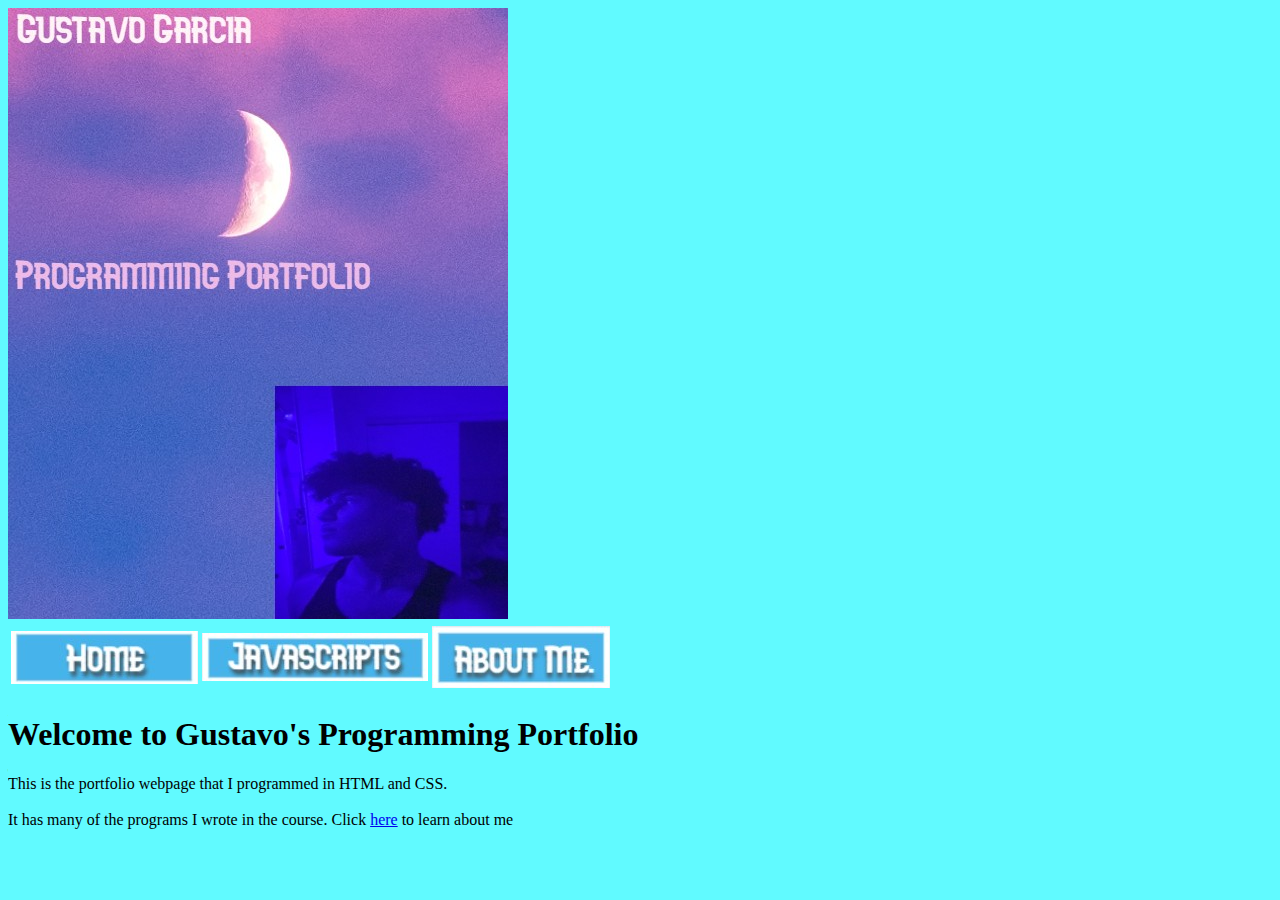
<file: CS106/index.html>
<!DOCTYPE html>
<html lang="en">
<head>
    <meta charset="UTF-8">
    <meta name="viewpoint" content="width=device-width, initial-scale=1.0">
    <title>Programming Portfolio</title>
    <link rel="stylesheet" href="mystyle.css">
</head>
<body>
    <img src="mybanner.jpg">
    <table width="1px">
        <tr>
            <td align="center">
            <a href="index.html"> <img src="home.jpg"></a>
        </td>
        <td align="center">
            <a href="javascripts.html"><img src="javascripts.jpg"></a>
        </td>
        <td align="center">
            <a href="about.html"><img src="aboutme.jpg"></a>
        </td>
        </tr>
    </table>
    
    
    
    <h1> Welcome to Gustavo's Programming Portfolio</h1>
    This is the portfolio webpage that I programmed in HTML and CSS. <br><br>
    It has many of the programs I wrote in the course.
    Click <a href="about.html"> here</a> to learn about me
</body>
</html>
</file>
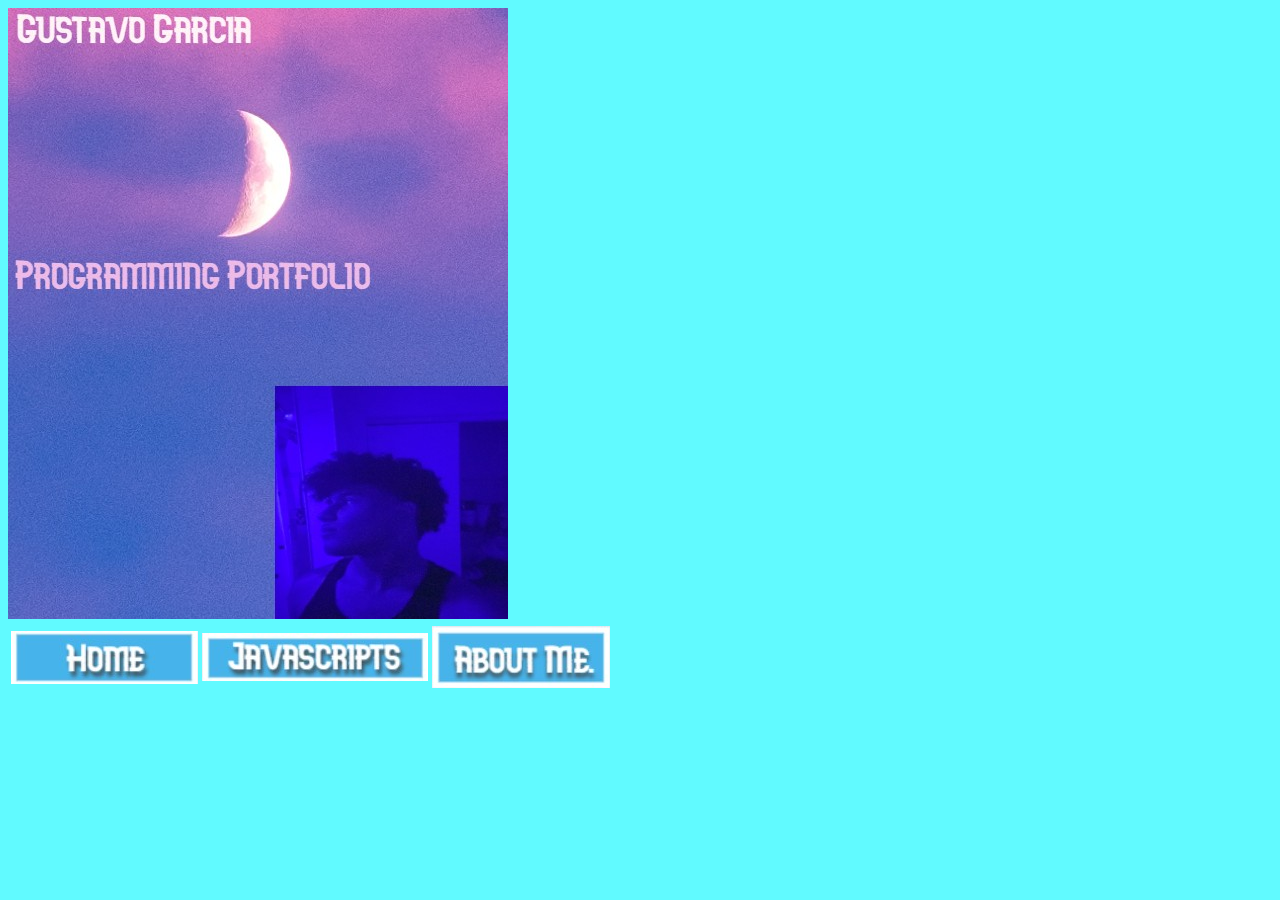
<file: CS106/about.html>
<!DOCTYPE html>
<html lang="en">
<head>
    <link rel="stylesheet" href="mystyle.css">
    <meta charset="UTF-8">
    <meta name="viewpoint" content="width=device-width, initial-scale=1.0">
    <title>Gustavo's Programming Portfolio</title>
</head>
<body>
    <img src="mybanner.jpg">
    <table width="1px">
        <tr>
            <td align="center">
            <a href="index.html"> <img src="home.jpg"></a>
        </td>
        <td align="center">
            <a href="javascripts.html"><img src="javascripts.jpg"></a>
        </td>
        <td align="center">
            <a href="about.html"><img src="aboutme.jpg"></a>
        </td>
        </tr>
    </table>

    <h1></h1>
    </body>
</html>
</file>
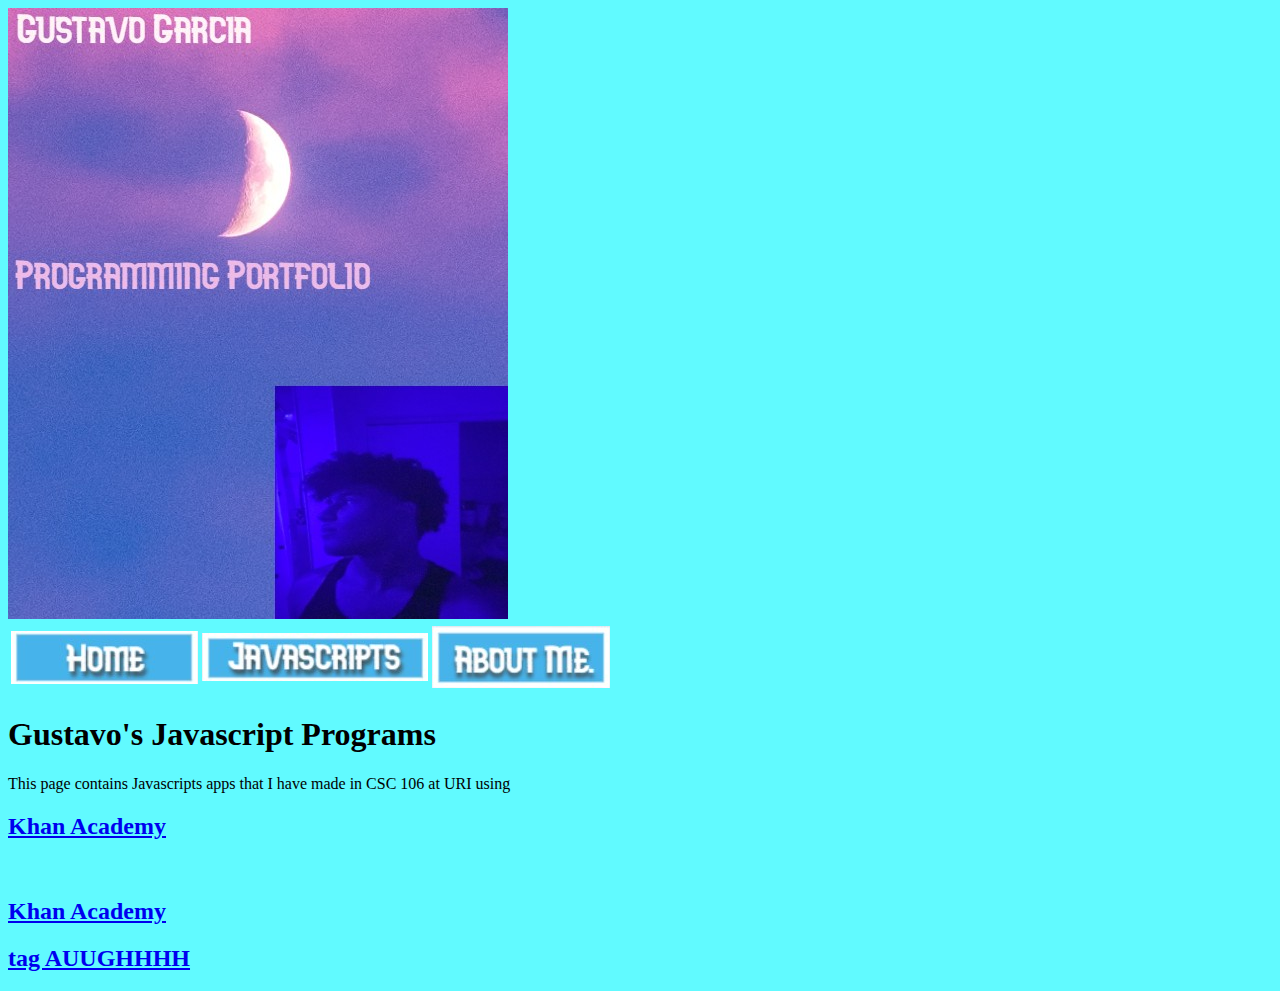
<file: CS106/javascripts.html>
<!DOCTYPE html>
<html lang="en">
<head>
    <link rel="stylesheet" href="mystyle.css">
    <meta charset="UTF-8">
    <meta name="viewpoint" content="width=device-width, initial-scale=1.0">
    <title>Gustavo's Programming Portfolio</title>
</head>
<body>
    <img src="mybanner.jpg">
    <table>
        <tr>
            <td align="center">
            <a href="index.html"> <img src="home.jpg"></a>
        </td>
        <td align="center">
            <a href="javascripts.html"><img src="javascripts.jpg"></a>
        </td>
        <td align="center">
            <a href="about.html"><img src="aboutme.jpg"></a>
        </td>
        </tr>
    </table>
<h1>Gustavo's Javascript Programs</h1>
    <p>This page contains Javascripts apps that I have made in CSC 106 at URI using <h2>
        <a href="https://www.khanacademy.org/computer-programming/bitmoji/5121466603192320">Khan Academy</a></h2><script src="https://www.khanacademy.org/computer-programming/bitmoji/5121466603192320/embed.js?editor=no&buttons=no&author=no&embed=yes"></script></p><br>
<h2><a href="https://www.khanacademy.org/computer-programming/garcia_dancefloor/6176592422027264">Khan Academy</a></h2><script src="https://www.khanacademy.org/computer-programming/garcia_dancefloor/6176592422027264/embed.js?editor=no&buttons=no&author=no&embed=yes"></script>
<h2><a href="https://www.khanacademy.org/computer-programming/new-program/5922436113285120">tag AUUGHHHH</a></h2><script src="https://www.khanacademy.org/computer-programming/new-program/5922436113285120/embed.js?editor=no&buttons=no&author=no&embed=yes"></script>
    </body>
</html>
</file>
<file: CS106/mystyle.css>
h2 {
    color: rgb(0, 232, 15);
}  

body {
    background-color: rgb(97, 250, 255);
}
</file>
